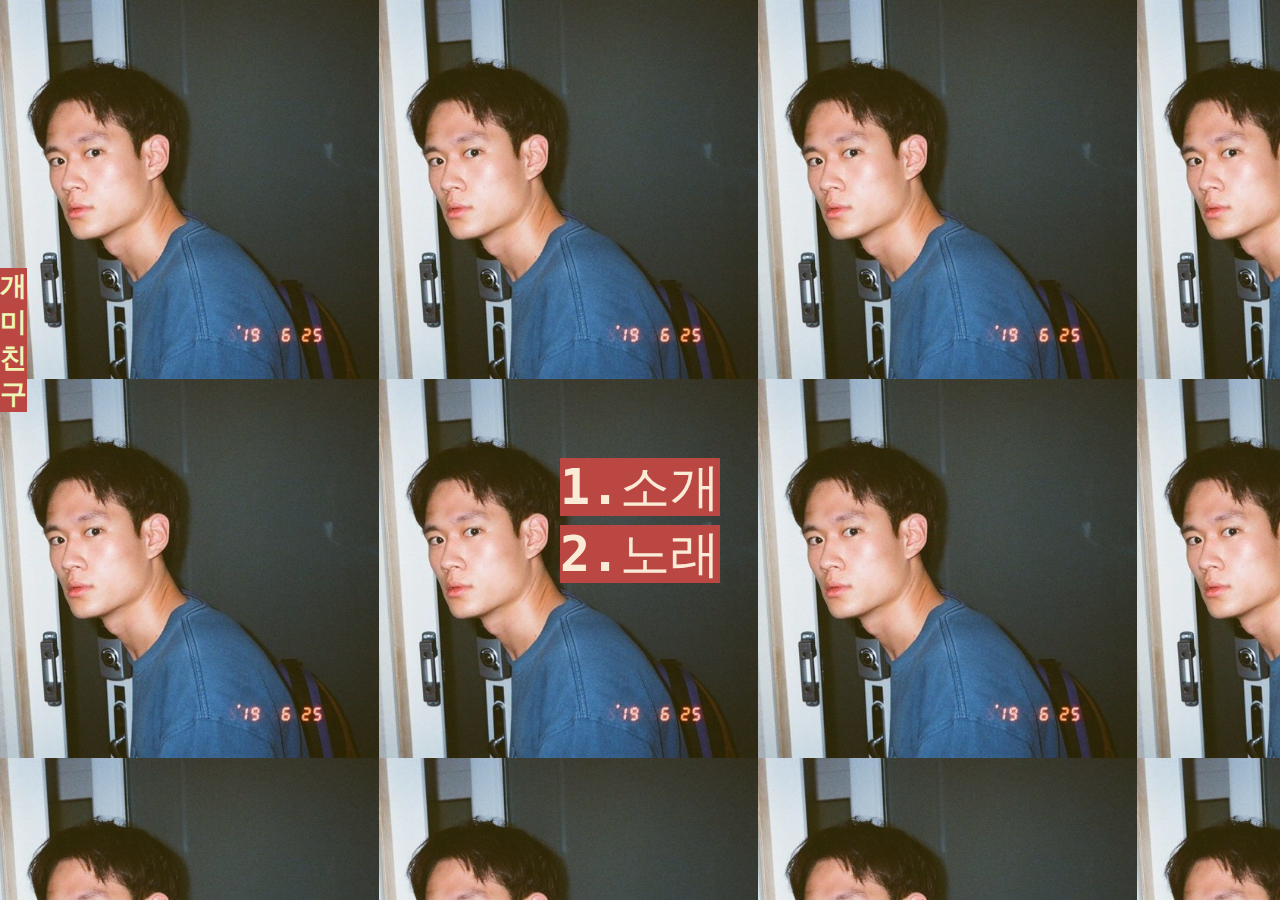
<file: index.html>
<!DOCTYPE html>
<html>
    <head>
        <meta charset="utf-8">
        <title>Gamichingoo</title>
        <link rel="stylesheet" href="style.css">
    </head>
    <body id="index">
        <div id="main">
            <h1>개미친구</h1>
            <h2 class="content">
                <a href="introduction.html" class="link">1.소개</a>
                <br><a href="music.html" class="link">2.노래</a>
            </h2> 
        </div>
    </body>
</html>
</file>
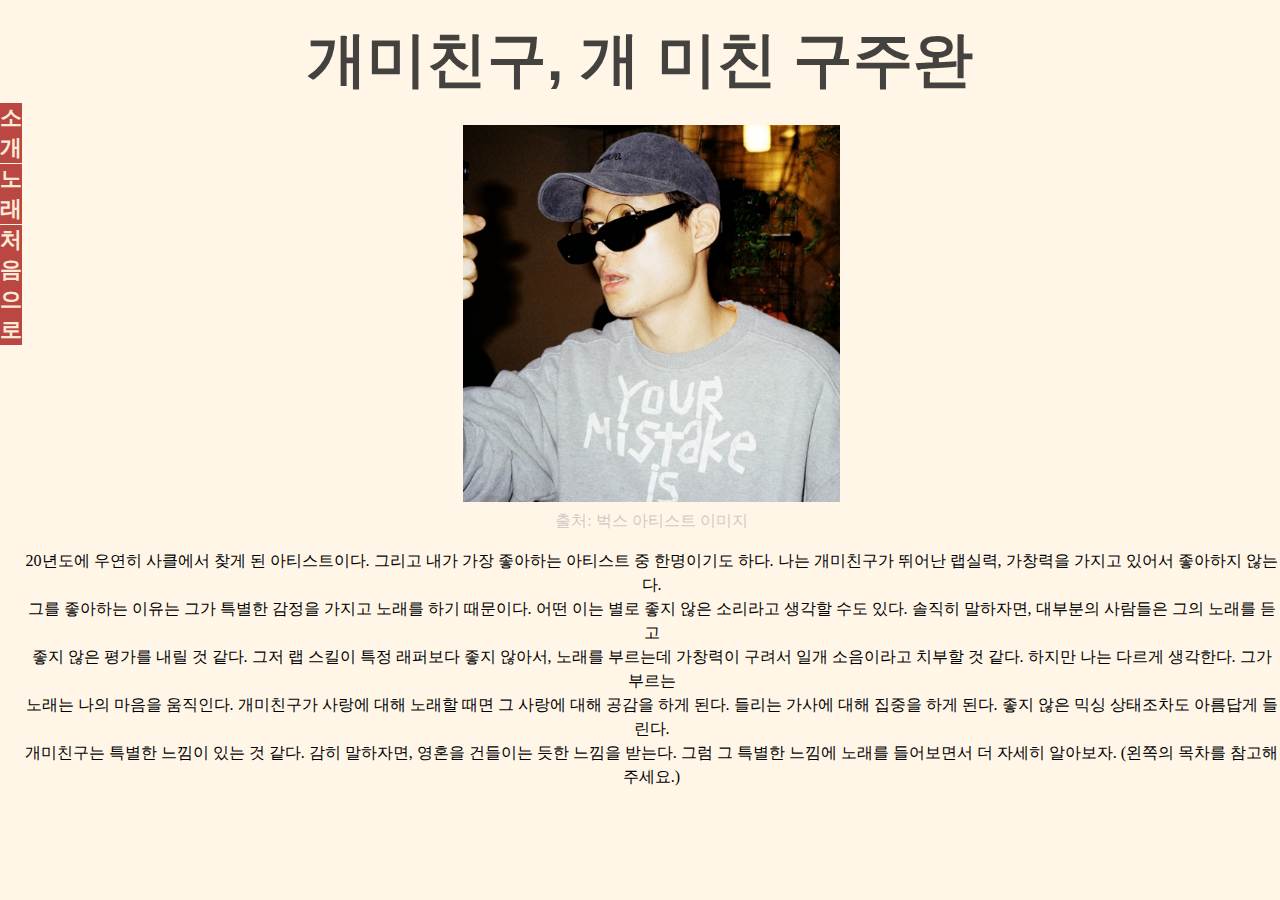
<file: introduction.html>
<!DOCTYPE html>
<html>
    <head>
        <title>Introduction</title>
        <meta charset="utf-8">
        <link rel="stylesheet" href="style.css">
    </head>
    <body id="intro">
        <div class="container">
            <div class="box1">
                <h1 class="title">개미친구, 개 미친 구주완</h1>
            </div>
            <div class="box2">
                <div class="list">
                    <div class="first">
                        <p><a href="introduction.html" class="leftindex">소개</a></p>
                    </div>
                    <div class="second">
                        <p><a href="music.html" class="leftindex">노래</a></p>
                    </div>
                    <div class="third">
                        <p><a href="index.html" class="leftindex">처음으로</a></p>
                    </div>
                </div>
            </div>
            <div class="box3">
                <div class="content">
                    <p class="para1"><br><img class="gami2" src="gamichingoo_2.jpg" alt="A Portrait of Gamichingoo"></p>
                    <p class="para2"><a href="https://music.bugs.co.kr/artist/20078110?wl_ref=S_ar_01_01" class="source">출처: 벅스 아티스트 이미지</a></p>
                    <p class="para3">
                        20년도에 우연히 사클에서 찾게 된 아티스트이다.
                        그리고 내가 가장 좋아하는 아티스트 중 한명이기도 하다.
                        나는 개미친구가 뛰어난 랩실력, 가창력을 가지고 있어서 좋아하지 않는다.
                        <br>
                        그를 좋아하는 이유는 그가 특별한 감정을 가지고 노래를 하기 때문이다.
                        어떤 이는 별로 좋지 않은 소리라고 생각할 수도 있다.
                        솔직히 말하자면, 대부분의 사람들은 그의 노래를 듣고 <br>좋지 않은 평가를 내릴 것 같다. 
                        
                        그저 랩 스킬이 특정 래퍼보다 좋지 않아서, 노래를 부르는데 가창력이 구려서 일개 소음이라고 치부할 것 같다.
                        하지만 나는 다르게 생각한다. 그가 부르는 <br>노래는 나의 마음을 움직인다.
                        개미친구가 사랑에 대해 노래할 때면 그 사랑에 대해 공감을 하게 된다. 
                        들리는 가사에 대해 집중을 하게 된다. 좋지 않은 믹싱 상태조차도 아름답게 들린다.
                        <br>
                        개미친구는 특별한 느낌이 있는 것 같다. 감히 말하자면, 영혼을 건들이는 듯한 느낌을 받는다. 
                        그럼 그 특별한 느낌에 노래를 들어보면서 더 자세히 알아보자. (왼쪽의 목차를 참고해 주세요.)
                    </p>
                </div>
            </div>
        </div>
    </body>
</html>
</file>
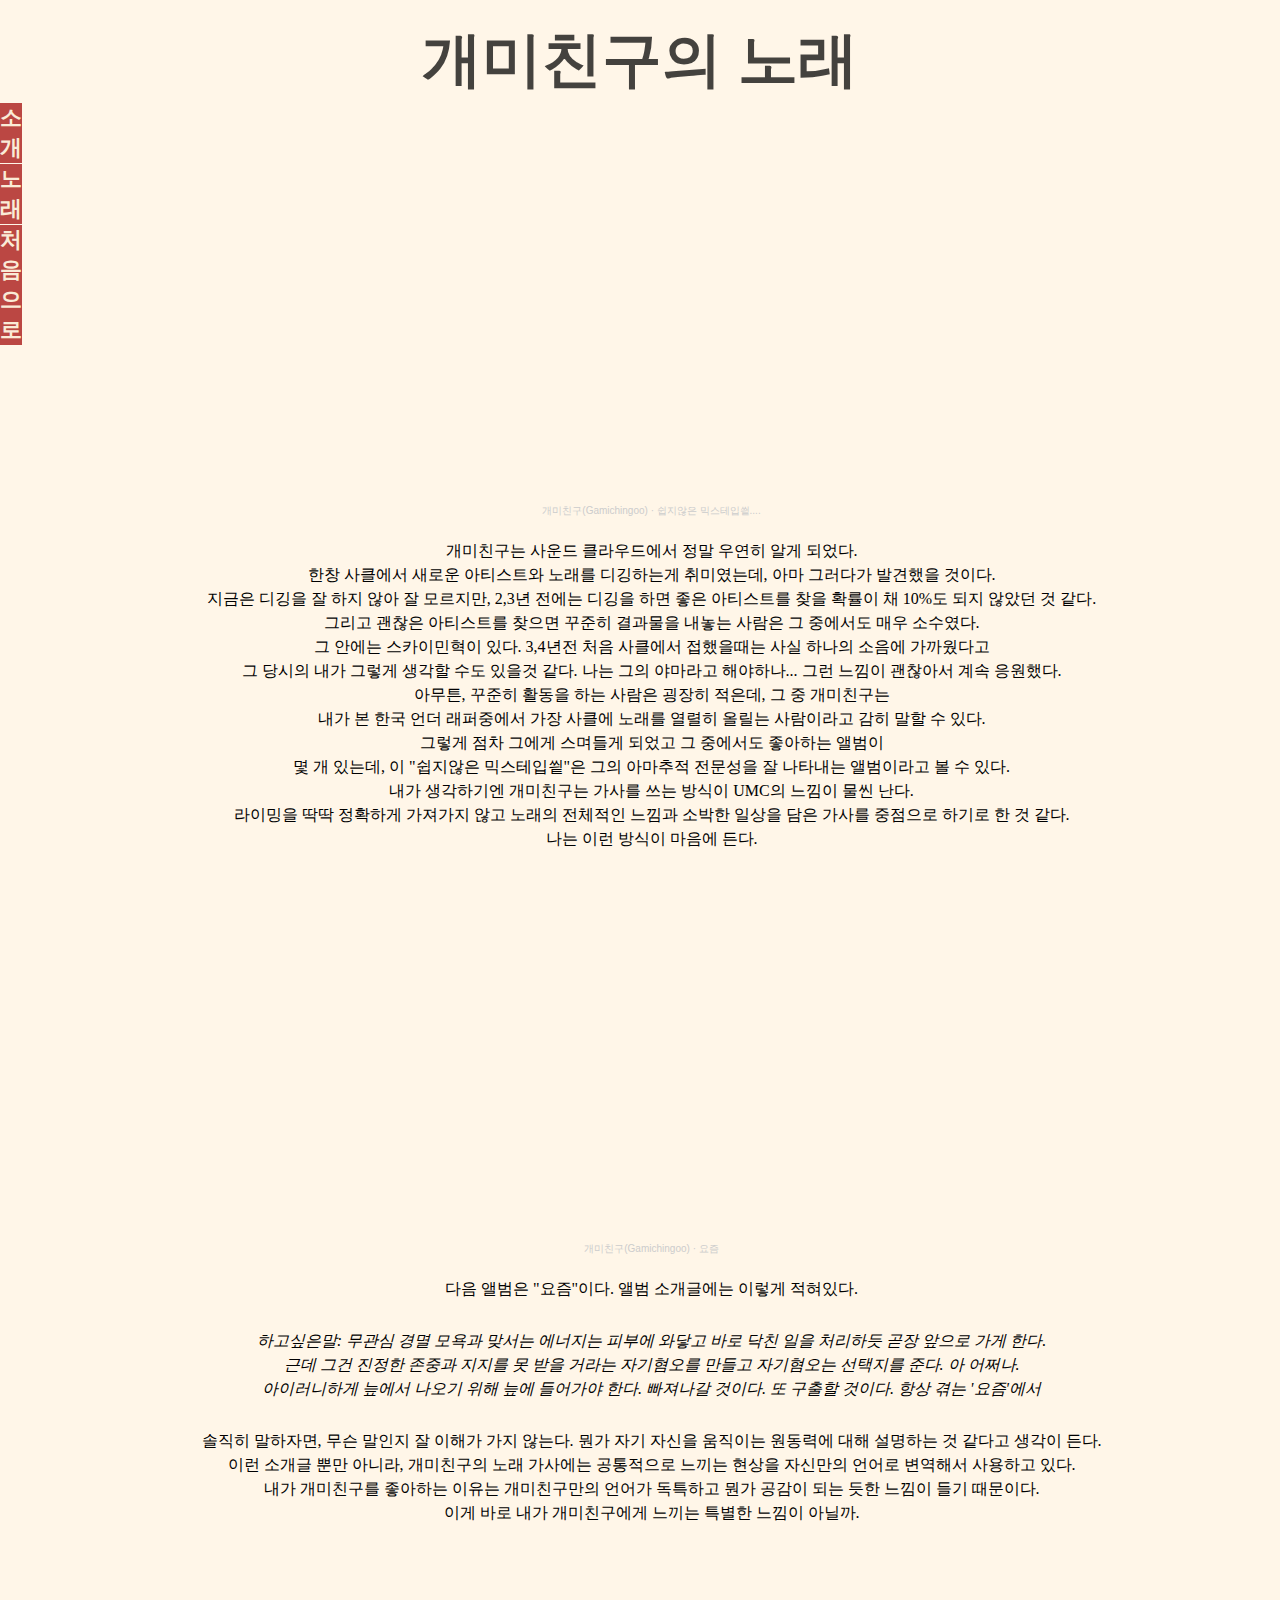
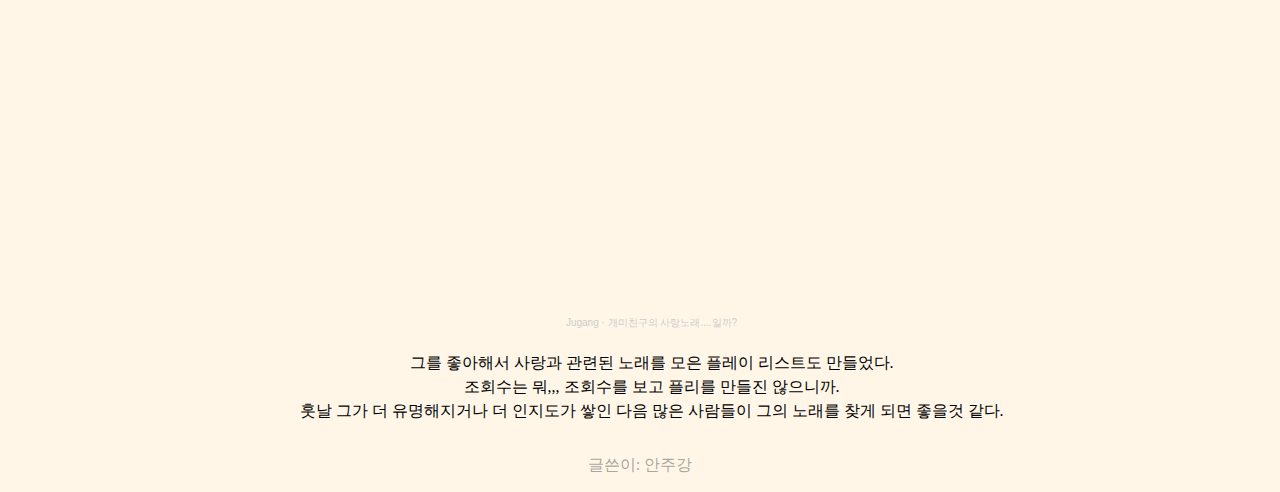
<file: music.html>
<!DOCTYPE html>
<html>
    <head>
        <title>Introduction</title>
        <link rel="stylesheet" href="style.css">
    </head>
    <body id="intro">
        <div class="container">
            <div class="box1">
                <h1 class="title">개미친구의 노래</h1>
            </div>
            <div class="box2">
                <div class="list">
                    <div class="first">
                        <p><a href="introduction.html" class="leftindex">소개</a></p>
                    </div>
                    <div class="second">
                        <p><a href="music.html" class="leftindex">노래</a></p>
                    </div>
                    <div class="third">
                        <p><a href="index.html" class="leftindex">처음으로</a></p>
                    </div>
                </div>
            </div>
            <div class="box3">
                    <div>
                        <div class="music1">
                            <p>
                                <iframe width="50%" height="300" scrolling="no" frameborder="no" src="https://w.soundcloud.com/player/?url=https%3A//api.soundcloud.com/playlists/632929206&color=%23ff5500&auto_play=false&hide_related=false&show_comments=true&show_user=true&show_reposts=false&show_teaser=true&visual=true">
                                </iframe>
                                <div style="font-size: 10px; color: #cccccc;line-break: anywhere;word-break: normal;overflow: hidden;white-space: nowrap;text-overflow: ellipsis; font-family: Interstate,Lucida Grande,Lucida Sans Unicode,Lucida Sans,Garuda,Verdana,Tahoma,sans-serif;font-weight: 100;">
                                    <a href="https://soundcloud.com/gamichingoo" title="개미친구(Gamichingoo)" target="_blank" style="color: #cccccc; text-decoration: none;">개미친구(Gamichingoo)</a> · <a href="https://soundcloud.com/gamichingoo/sets/realshitjincha" title="쉽지않은 믹스테입씥...." target="_blank" style="color: #cccccc; text-decoration: none;">쉽지않은 믹스테입씥....</a>
                                </div>
                            </p>
                            <p>개미친구는 사운드 클라우드에서 정말 우연히 알게 되었다. 
                                <br>한창 사클에서 새로운 아티스트와 노래를 디깅하는게 취미였는데, 아마 그러다가 발견했을 것이다.
                                <br>지금은 디깅을 잘 하지 않아 잘 모르지만, 2,3년 전에는 디깅을 하면 좋은 아티스트를 찾을 확률이 채 10%도 되지 않았던 것 같다. 
                                <br>그리고 괜찮은 아티스트를 찾으면 꾸준히 결과물을 내놓는 사람은 그 중에서도 매우 소수였다. 
                                <br>그 안에는 스카이민혁이 있다. 3,4년전 처음 사클에서 접했을때는 사실 하나의 소음에 가까웠다고 
                                <br>그 당시의 내가 그렇게 생각할 수도 있을것 같다. 나는 그의 야마라고 해야하나... 그런 느낌이 괜찮아서 계속 응원했다. 
                                <br>아무튼, 꾸준히 활동을 하는 사람은 굉장히 적은데, 그 중 개미친구는 
                                <br>내가 본 한국 언더 래퍼중에서 가장 사클에 노래를 열렬히 올릴는 사람이라고 감히 말할 수 있다. 
                                <br>그렇게 점차 그에게 스며들게 되었고 그 중에서도 좋아하는 앨범이 
                                <br>몇 개 있는데, 이 "쉽지않은 믹스테입씥"은 그의 아마추적 전문성을 잘 나타내는 앨범이라고 볼 수 있다. 
                                <br>내가 생각하기엔 개미친구는 가사를 쓰는 방식이 UMC의 느낌이 물씬 난다. 
                                <br>라이밍을 딱딱 정확하게 가져가지 않고 노래의 전체적인 느낌과 소박한 일상을 담은 가사를 중점으로 하기로 한 것 같다. 
                                <br>나는 이런 방식이 마음에 든다.
                            </p>
                        </div>
                        <div class="music2">
                            <p>
                                <iframe width="50%" height="300" scrolling="no" frameborder="no" src="https://w.soundcloud.com/player/?url=https%3A//api.soundcloud.com/playlists/881535817&color=%23ff5500&auto_play=true&hide_related=false&show_comments=true&show_user=true&show_reposts=false&show_teaser=true&visual=true">
                                </iframe>
                                <div style="font-size: 10px; color: #cccccc;line-break: anywhere;word-break: normal;overflow: hidden;white-space: nowrap;text-overflow: ellipsis; font-family: Interstate,Lucida Grande,Lucida Sans Unicode,Lucida Sans,Garuda,Verdana,Tahoma,sans-serif;font-weight: 100;">
                                    <a href="https://soundcloud.com/gamichingoo" title="개미친구(Gamichingoo)" target="_blank" style="color: #cccccc; text-decoration: none;">개미친구(Gamichingoo)
                                    </a> · <a href="https://soundcloud.com/gamichingoo/sets/lifeisabitchthenyoudie" title="요즘" target="_blank" style="color: #cccccc; text-decoration: none;">요즘</a>
                                </div>
                            </p>
                            다음 앨범은 "요즘"이다. 앨범 소개글에는 이렇게 적혀있다. 
                            <br>
                            <div class="quote">
                                하고싶은말: 무관심 경멸 모욕과 맞서는 에너지는 피부에 와닿고 바로 닥친 일을 처리하듯 곧장 앞으로 가게 한다. 
                                <br>근데 그건 진정한 존중과 지지를 못 받을 거라는 자기혐오를 만들고 자기혐오는 선택지를 준다.
                                아 어쩌나.<br>
                                아이러니하게 늪에서 나오기 위해 늪에 들어가야 한다.
                                빠져나갈 것이다. 또 구출할 것이다. 항상 겪는 '요즘'에서
                            </div>
                            솔직히 말하자면, 무슨 말인지 잘 이해가 가지 않는다. 뭔가 자기 자신을 움직이는 원동력에 대해 설명하는 것 같다고 생각이 든다. 
                            <br>이런 소개글 뿐만 아니라, 개미친구의 노래 가사에는 공통적으로 느끼는 현상을 자신만의 언어로 변역해서 사용하고 있다.
                            <br> 내가 개미친구를 좋아하는 이유는 개미친구만의 언어가 독특하고 뭔가 공감이 되는 듯한 느낌이 들기 때문이다. 
                            <br>이게 바로 내가 개미친구에게 느끼는 특별한 느낌이 아닐까.
                        </div>
                        <div class="music3">
                            <p>
                                <iframe width="50%" height="300" scrolling="no" frameborder="no" src="https://w.soundcloud.com/player/?url=https%3A//api.soundcloud.com/playlists/1173178120&color=%23ff5500&auto_play=true&hide_related=false&show_comments=true&show_user=true&show_reposts=false&show_teaser=true&visual=true">
                                </iframe>
                                <div style="font-size: 10px; color: #cccccc;line-break: anywhere;word-break: normal;overflow: hidden;white-space: nowrap;text-overflow: ellipsis; font-family: Interstate,Lucida Grande,Lucida Sans Unicode,Lucida Sans,Garuda,Verdana,Tahoma,sans-serif;font-weight: 100;">
                                    <a href="https://soundcloud.com/xnc48dsoaj33" title="Jugang" target="_blank" style="color: #cccccc; text-decoration: none;">Jugang</a>
                                     · <a href="https://soundcloud.com/xnc48dsoaj33/sets/i4i1mhpl9nrh" title="개미친구의 사랑노래....일까?" target="_blank" style="color: #cccccc; text-decoration: none;">개미친구의 사랑노래....일까?</a>
                                    </div>
                            <p class="last">
                                그를 좋아해서 사랑과 관련된 노래를 모은 플레이 리스트도 만들었다. 
                                <br>조회수는 뭐,,, 조회수를 보고 플리를 만들진 않으니까. 
                                <br>훗날 그가 더 유명해지거나 더 인지도가 쌓인 다음 많은 사람들이 그의 노래를 찾게 되면 좋을것 같다.
                            </p>
                        </div>
                    </div>
                </div>
            </div>
            <div>
                <p class="info">글쓴이: 안주강 </p>
            </div>
        </div>
    </body>
</html>
</file>
<file: style.css>
#index #main {
    text-align:center;
    border: 0; margin: 0; padding: 0;
    position: relative; top: 250px;
    font-family:monospace;
    color: rgb(239, 245, 183);
}
#index #main .content {
    font-size: 50px;
}
#index #main h1{
    background-color: rgb(187, 71, 67);
    width:min-content;
    font-size: 27px;
}
#index #main .content .link { 
    text-decoration: none;
    font-weight: 550;
    color:antiquewhite;
    background-color: rgb(187, 71, 67);
}
#index {
    margin: 0; border: 0; padding: 0;
    background-image: url("gamichingoo.jpg");
    background-repeat:repeat;
    background-size:contain;
    background-color: rgb(255, 246, 232);
}
@import url('https://fonts.googleapis.com/css2?family=IBM+Plex+Sans+KR&display=swap');
#intro {
    background-color: rgb(255, 246, 232);
    margin: 0;
}
#intro .container {
    display: grid;
    grid-template-columns: 23px 1fr;
    grid-auto-rows: auto;
}
#intro .container .box1 {
    grid-column-start: 1;
    grid-column-end: 4;
    grid-row-start: 1;
    grid-row-end: 2;
}
#intro .container .box2 {
    grid-column-start: 1;
    grid-column-end: 1;
    grid-row-start: 2;
    grid-row-end: 3;
}
#intro .container .box3 {
    grid-column-start: 2;
    grid-column-end: 4;
    grid-row-start: 2;
    grid-row-end: 3;
}
#intro .title {
    text-align: center;
    color: rgba(0, 0, 0, 0.733);
    font-size: 60px;
    font-family: 'IBM Plex Sans KR', sans-serif;
    margin: 0; margin-top: 20px;
}
#intro .list {
    font-weight: 600;
    font-size: 22px;
    color:antiquewhite;
    margin-top: 8%;
}
#intro .list .first, .second, .third {
    background-color: rgb(187, 71, 67);
    width:min-content;
}
#intro .container .box2 .list .leftindex {
    text-decoration: none;
    color: antiquewhite;
}
#intro .list .first p, #intro .container .box3 .content .para1, .para2 {
    margin: 0;
}
#intro .list .second p, .third p {
    margin: 0;
    margin-top:4%;
}
#intro .content {
    color: black;
    text-align: center;
}
#intro .container .box3 .content .gami2 {
    width: 30%;
}
#intro .container .box3 .content .source {
    text-decoration: none;     
}
#intro .container .box3 .content .source {
    color: rgba(194, 186, 186, 0.747);
}
#intro .container .box3 {
    text-align:center;
    line-height: 150%;
}
#intro .container .box3 .music1 {
    margin-top: 6%;
}
#intro .container .box3 .music2, .music3 {
    margin-top: 5%;
}
#intro .container .box3 .music2 .quote {
    font-style: italic;
    margin: 28px;
}
#intro .container .box3 .music2 .music3 .last {
    margin-bottom: 5%;
}
.info {
    text-align: center;
    color: rgba(94, 94, 90, 0.548);
}
</file>
